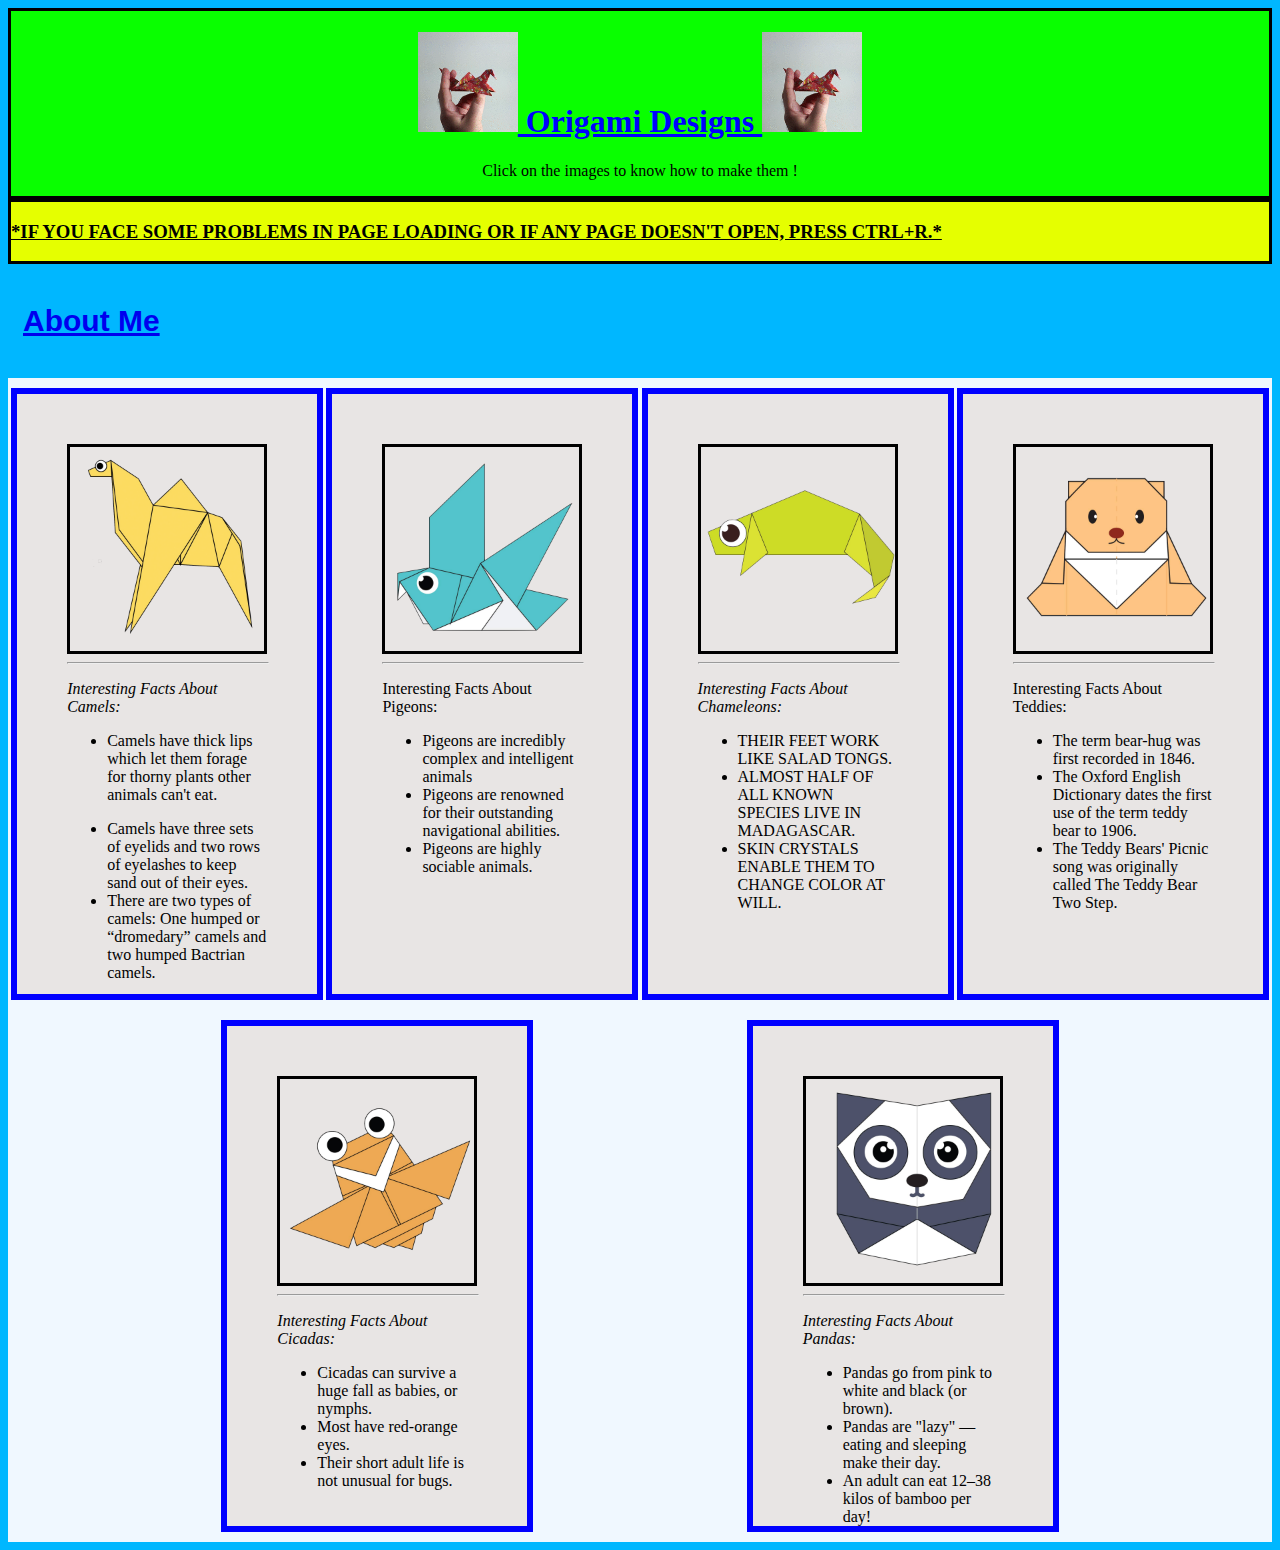
<file: index.html>
<!DOCTYPE html>
<html>

<head>
  <title>Origami Designs</title>
 
  <link rel="stylesheet"
    type="text/css"
    href="style.css"/>
</head>

<body style="background-color: rgb(0, 183, 255);">

  <div class="head">
    <font color = "blue">
      <h1><b><u><center>
        <img src="origami.gif" width=100 height=100>
        Origami Designs
      <img src="origami.gif" width=100 height=100>
      </center></u></b></h1>
    </font>
    <center><p>Click on the images to know how to make them !</p></center>
  </div>

  <div class="note">
    <font color = "black">
    <h3><u>*IF YOU FACE SOME PROBLEMS IN PAGE LOADING OR IF ANY PAGE DOESN'T OPEN, PRESS CTRL+R.*</u></h3></font>
  </div>

  <div class="menu">
    <h2> <a href="about.html">About Me</a></h2>
  </div>

  <div class="grid">
    <div class="camel">
      <div class="img">
      <a href="http://origami.me/camel" target="_blank"><img src="camel.png" width=200 height=200></a>
    </div>
      <hr width = 200px>
      <p><i>Interesting Facts About Camels:</i></p>
      <ul>
       <p> <li> Camels have thick lips which let them forage for thorny plants other animals can't eat.<br></li></p>
          <li> Camels have three sets of eyelids and two rows of eyelashes to keep sand out of their eyes.<br></li>
          <li>There are two types of camels: One humped or “dromedary” camels and two humped Bactrian camels.</li>
      </ul>
    </div>

    <div class="pigeon">
      <div class="img">
      <a href="http://origami.me/pigeon" target="_blank"><img src="pigeon.png" width=200 height=200></a>
    </div>
      <hr width = 200px>
      <p>Interesting Facts About Pigeons:</p>
      <ul>
        <li>Pigeons are incredibly complex and intelligent animals</li>
        <li>Pigeons are renowned for their outstanding navigational abilities.</li>
        <li>Pigeons are highly sociable animals.</li>
      </ul>
    </div>

    <div class="chameleon">
      <div class="img">
      <a href="http://origami.me/chameleon" target="_blank"><img src="chameleon.png" width=200 height=200></a>
        </div>
          <hr width = 200px>
      <p><i>Interesting Facts About Chameleons:</i></p>
      <ul>
        <li> THEIR FEET WORK LIKE SALAD TONGS.<br></li>
      <li> ALMOST HALF OF ALL KNOWN SPECIES LIVE IN MADAGASCAR.<br></li>
        <li>SKIN CRYSTALS ENABLE THEM TO CHANGE COLOR AT WILL.</li>
      </ul>
    </div>

    <div class="teddy">
      <div class="img">
      <a href="http://origami.me/teddy-bear" target="_blank"><img src="teddy.png" width=200 height=200></a>
    </div>
      <hr width = 200px>
      <p>Interesting Facts About Teddies:</p>
      <ul>
        <li> The term bear-hug was first recorded in 1846.<br></li>
      <li> The Oxford English Dictionary dates the first use of the term teddy bear to 1906.<br></li>
        <li>The Teddy Bears' Picnic song was originally called The Teddy Bear Two Step.</li>
      </ul>
    </div>

    <div class="cicada">
      <div class="img">
      <a href="http://origami.me/flying-cicada" target="_blank"><img src="cicada.png" width=200 height=200></a>
        </div>
          <hr width = 200px>
      <p><i>Interesting Facts About Cicadas:</i></p>
      <ul>
        <li> Cicadas can survive a huge fall as babies, or nymphs.<br></li>
      <li> Most have red-orange eyes.<br></li>
        <li>Their short adult life is not unusual for bugs.</li>
      </ul>
    </div>
    <div class="panda">
      <div class="img">
      <a href="http://origami.me/panda" target="_blank"><img src="panda.png" width=200 height=200></a>
    </div>
      <hr width = 200px>
      <p><i>Interesting Facts About Pandas:</i></p>
      <ul>
        <li> Pandas go from pink to white and black (or brown).<br></li>
      <li> Pandas are "lazy" — eating and sleeping make their day.<br></li>
        <li>An adult can eat 12–38 kilos of bamboo per day!</li>
      </ul>
    </div>

    

</body>

</html>
</file>
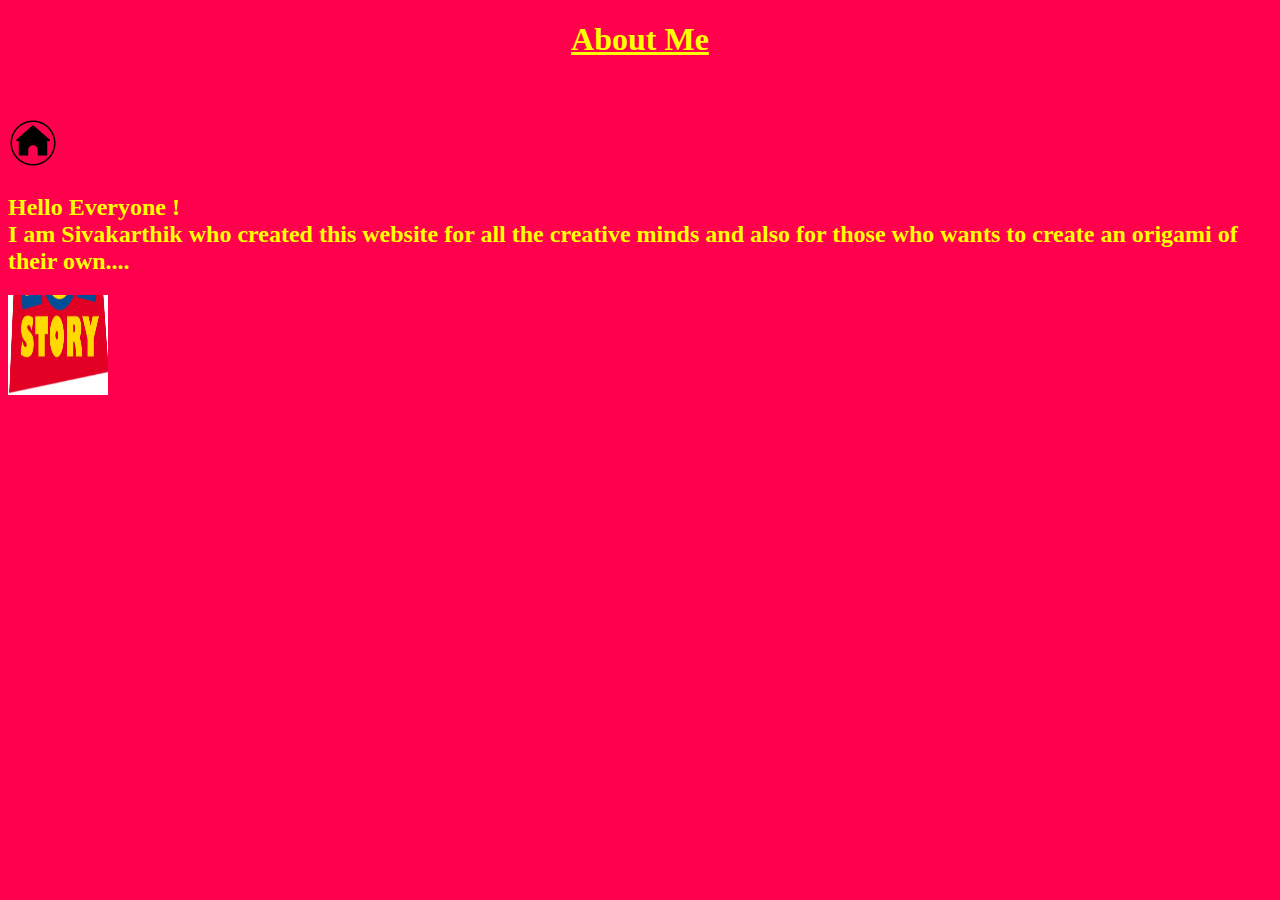
<file: about.html>
<!DOCTYPE html>
<html>
  <head>
    <title>
      Origami designs
    </title>
    <style>
      h1 {
        color:yellow;
      }
      h2 {
        color:yellow;
      }
     
    </style>
  </head>
  <body style="background-color: rgb(255, 0, 76);">
    <h1><b><u><center>About Me</center></u></b></h1><br>
    <h2> <a href="index.html"><img src="home.png" width=50 height=50></a><br></h2>

    <h2>
      <font color = "yellow">
    Hello Everyone !<br>
    I am Sivakarthik who created this website for all the creative minds and also for those 
    who wants to create an origami of their own....<br>
    </font>
    </h2>

    <h2> <a href="story.html"><img src="story.png" width = 100 height= 100></a><br></h2>
   

   
    
  </body>
</html>
</file>
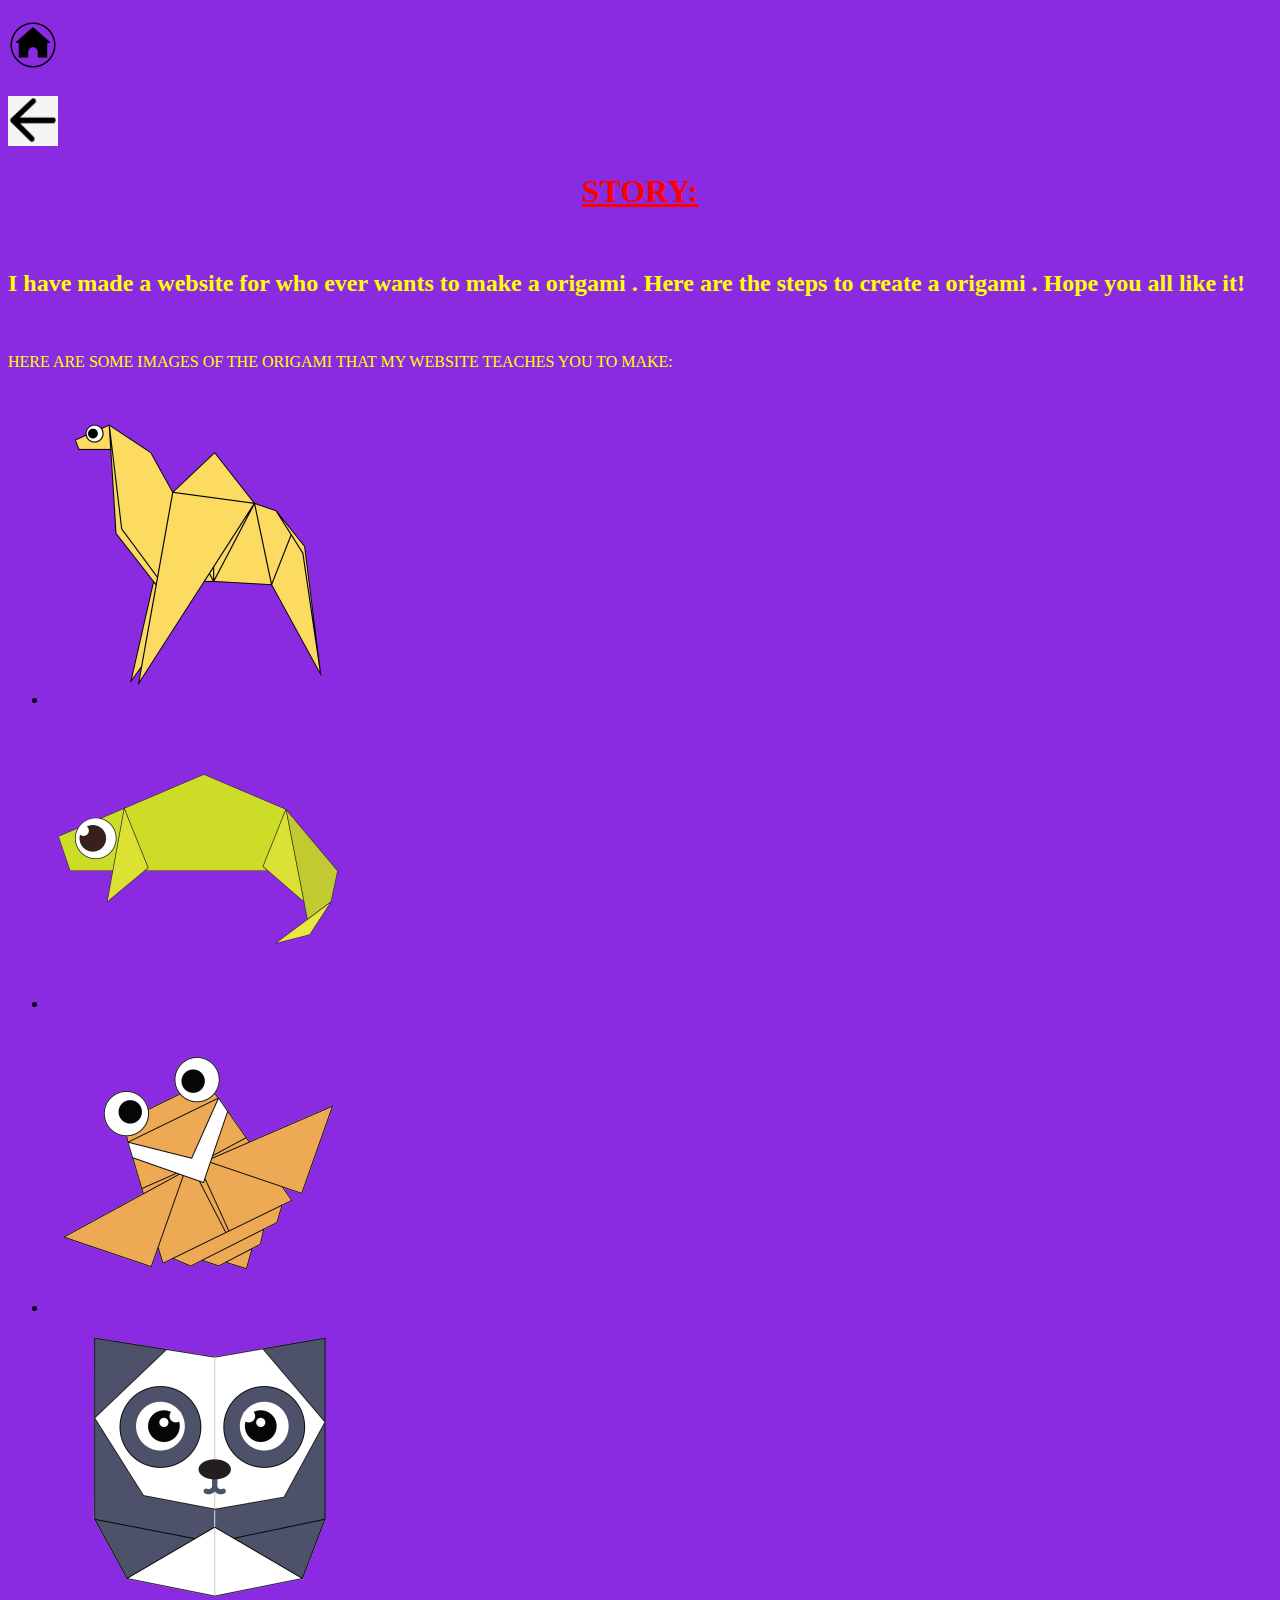
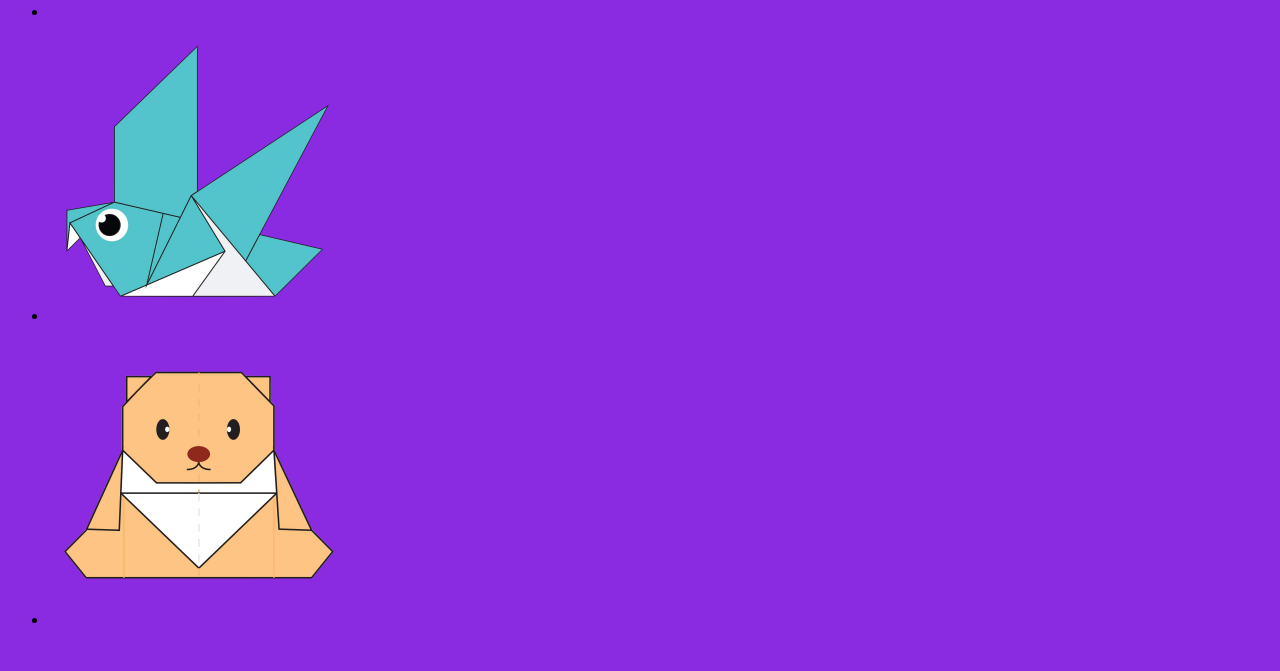
<file: story.html>
<!DOCTYPE html>
<html>
  <head>
    <title>
      Origami designs
    </title>
    <style>
      h1 {
        color:red;
      }
    
     
    </style>
  </head>
  <body style="background-color: blueviolet;">
    <h2> <a href="index.html"><img src="home.png" width=50 height=50></a><br></h2>
    <h2> <a href="about.html"><img src="back.png" width=50 height=50></a><br></h2>
    <font color = "yellow">
    <h1><b><u><center>STORY:</center></u></b></h1><br>
    <h2>I have made a website for who ever wants to make a origami . Here are the steps to create a origami . Hope you all like it!</h2>
      <br><br>
      HERE ARE SOME IMAGES OF THE ORIGAMI THAT MY WEBSITE TEACHES YOU TO MAKE:<br><br>
      <ul>
        </font>
    <li> <img src="camel.png" width=300 height=300/><br></li>
     <li> <img src="chameleon.png" width=300 height=300/><br></li>
     <li> <img src="cicada.png" width=300 height=300/><br></li>
     <li> <img src="panda.png" width=300 height=300/><br></li>
     <li> <img src="pigeon.png" width=300 height=300/><br></li>
     <li> <img src="teddy.png" width=300 height=300/><br></li>
    </ul><Br>
     
  </body>
</html>
</file>
<file: style.css>
.head{
      
    background-color: rgb(9, 255, 0);
    border:solid;
    font-family: fantasy;
     }
  
     .note{
       background-color: rgb(229, 255, 0);
       border: solid;
     }

.menu{
  display: flex;
     justify-content: space-between;
     padding: 15px;
     font-size: 20px;
     font-family: sans-serif;
     font-weight: 400;
     color: #000000;
}

.img{
  border: solid;
}
  
  .grid {
    background: darkred;
    background-color: #F0F8FF;
    display: flex;
    justify-content: space-evenly;
    flex-direction: row;
    text-align: left;
    flex-wrap: wrap;
  }
  
  .camel {
    border: 1px solid #0000FF;
    margin-top: 10px;
    margin-bottom: 10px;
    width: 200px;
    height: 500px;
    padding: 50px;
    background-color:#E8E5E4;
    border-width: 6px;
   
  }
  
  
  .chameleon {
    border: 1px solid #0000FF;
    margin-top: 10px;
    margin-bottom: 10px;
    width: 200px;
    height: 500px;
    padding: 50px;
    background-color:#E8E5E4;
    border-width: 6px;
  }
  
  .cicada {
    border: 1px solid #0000FF;
    margin-top: 10px;
    margin-bottom: 10px;
    width: 200px;
    height: 400px;
    padding: 50px;
    background-color:#E8E5E4;
    border-width: 6px;
  }
  
  .panda {
    border: 1px solid #0000FF;
    margin-top: 10px;
    margin-bottom: 10px;
    width: 200px;
    height: 400px;
    padding: 50px;
    background-color:#E8E5E4;
    border-width: 6px;
  }
  
  .pigeon {
    border: 1px solid #0000FF;
    margin-top: 10px;
    margin-bottom: 10px;
    width: 200px;
    height: 500px;
    padding: 50px;
    background-color:#E8E5E4;
    border-width: 6px;
  }
  
  .teddy {
    border: 1px solid #0000FF;
    margin-top: 10px;
    margin-bottom: 10px;
    width: 200px;
    height: 500px;
    padding: 50px;
    background-color:#E8E5E4;
    border-width: 6px;
  }
</file>
